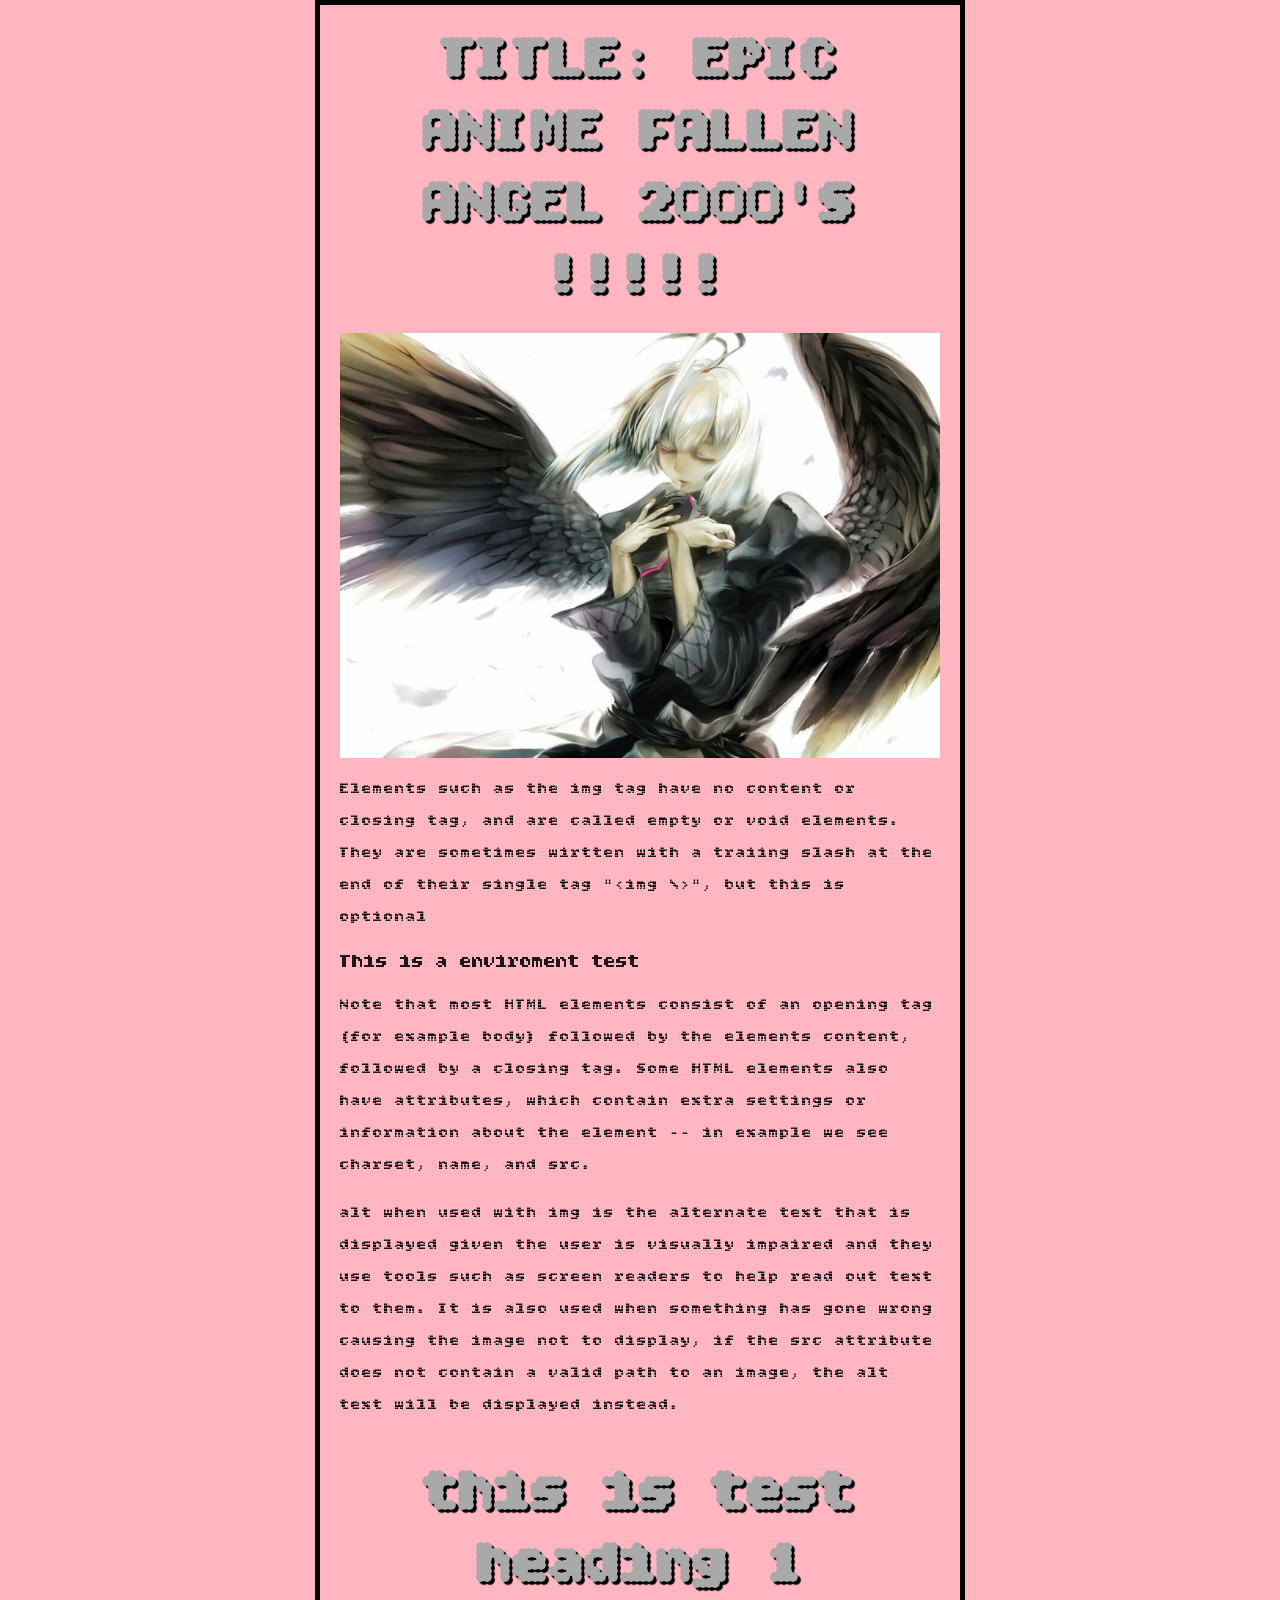
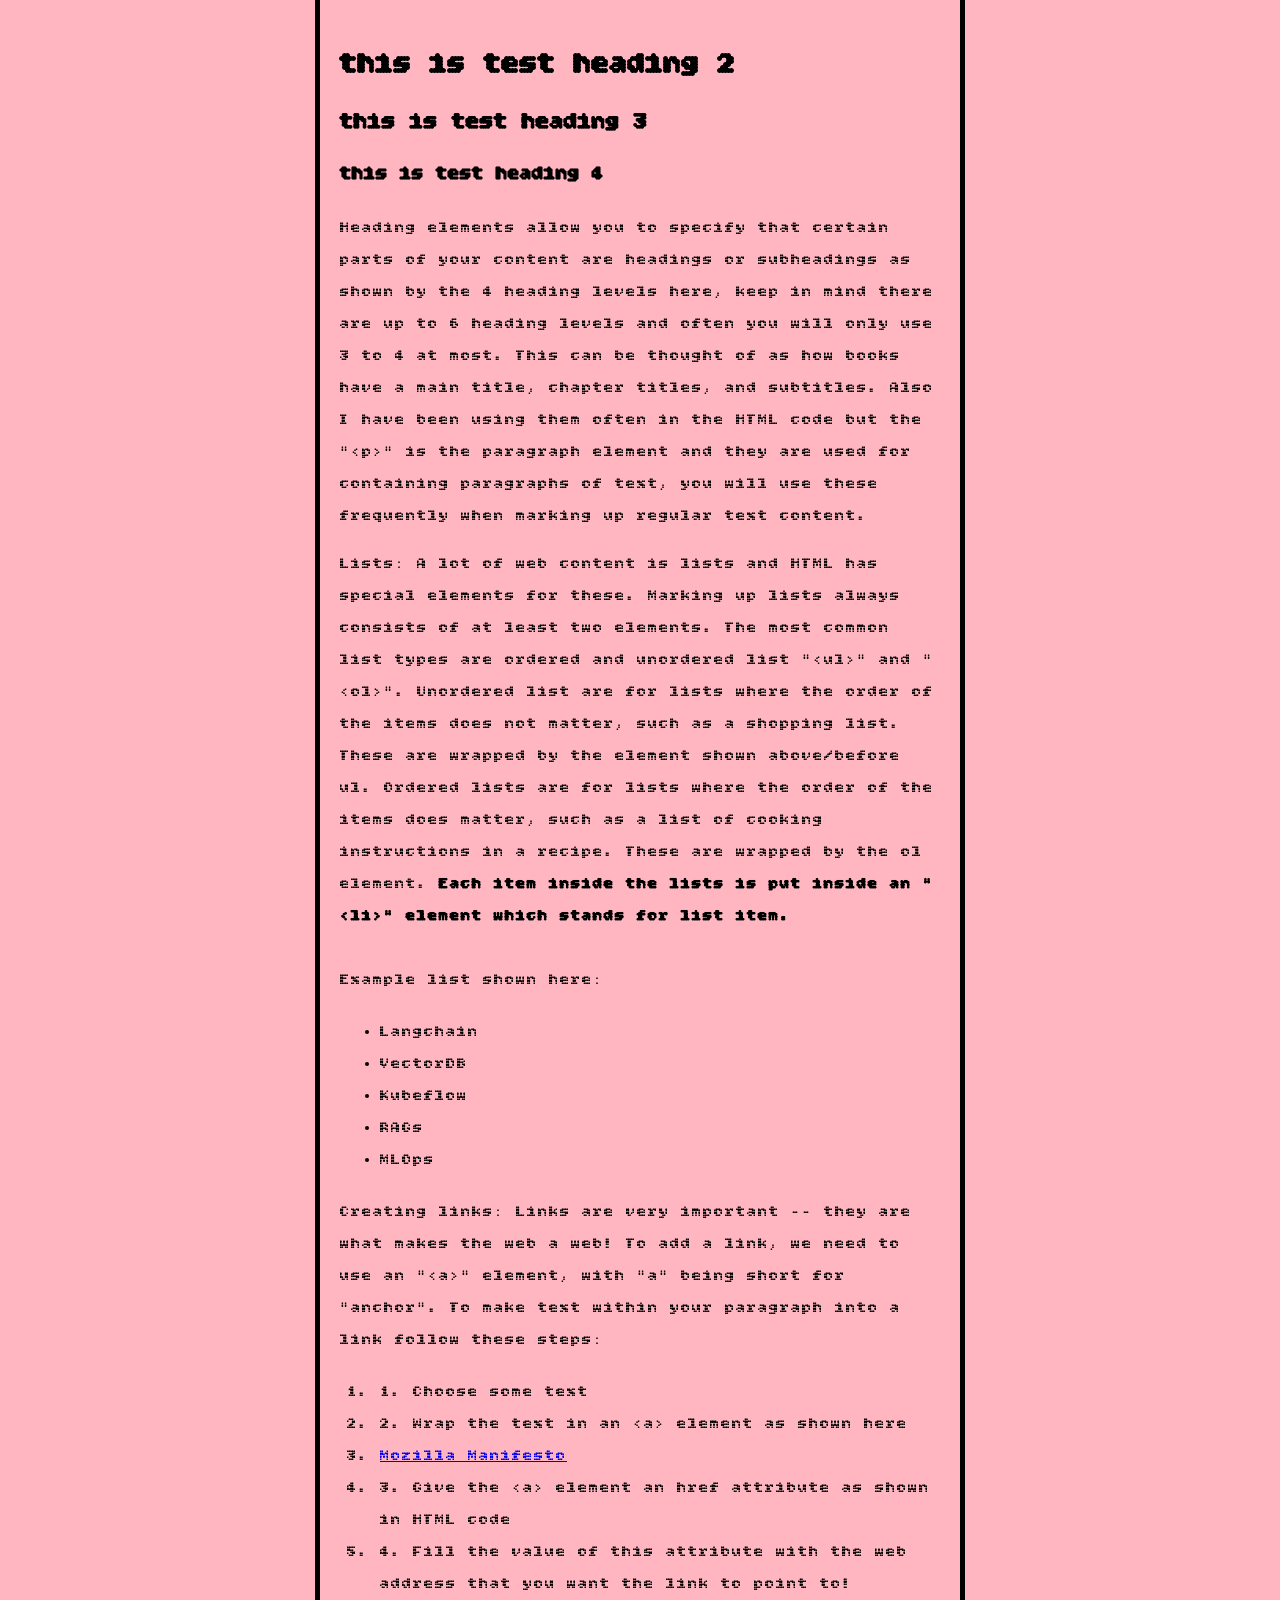
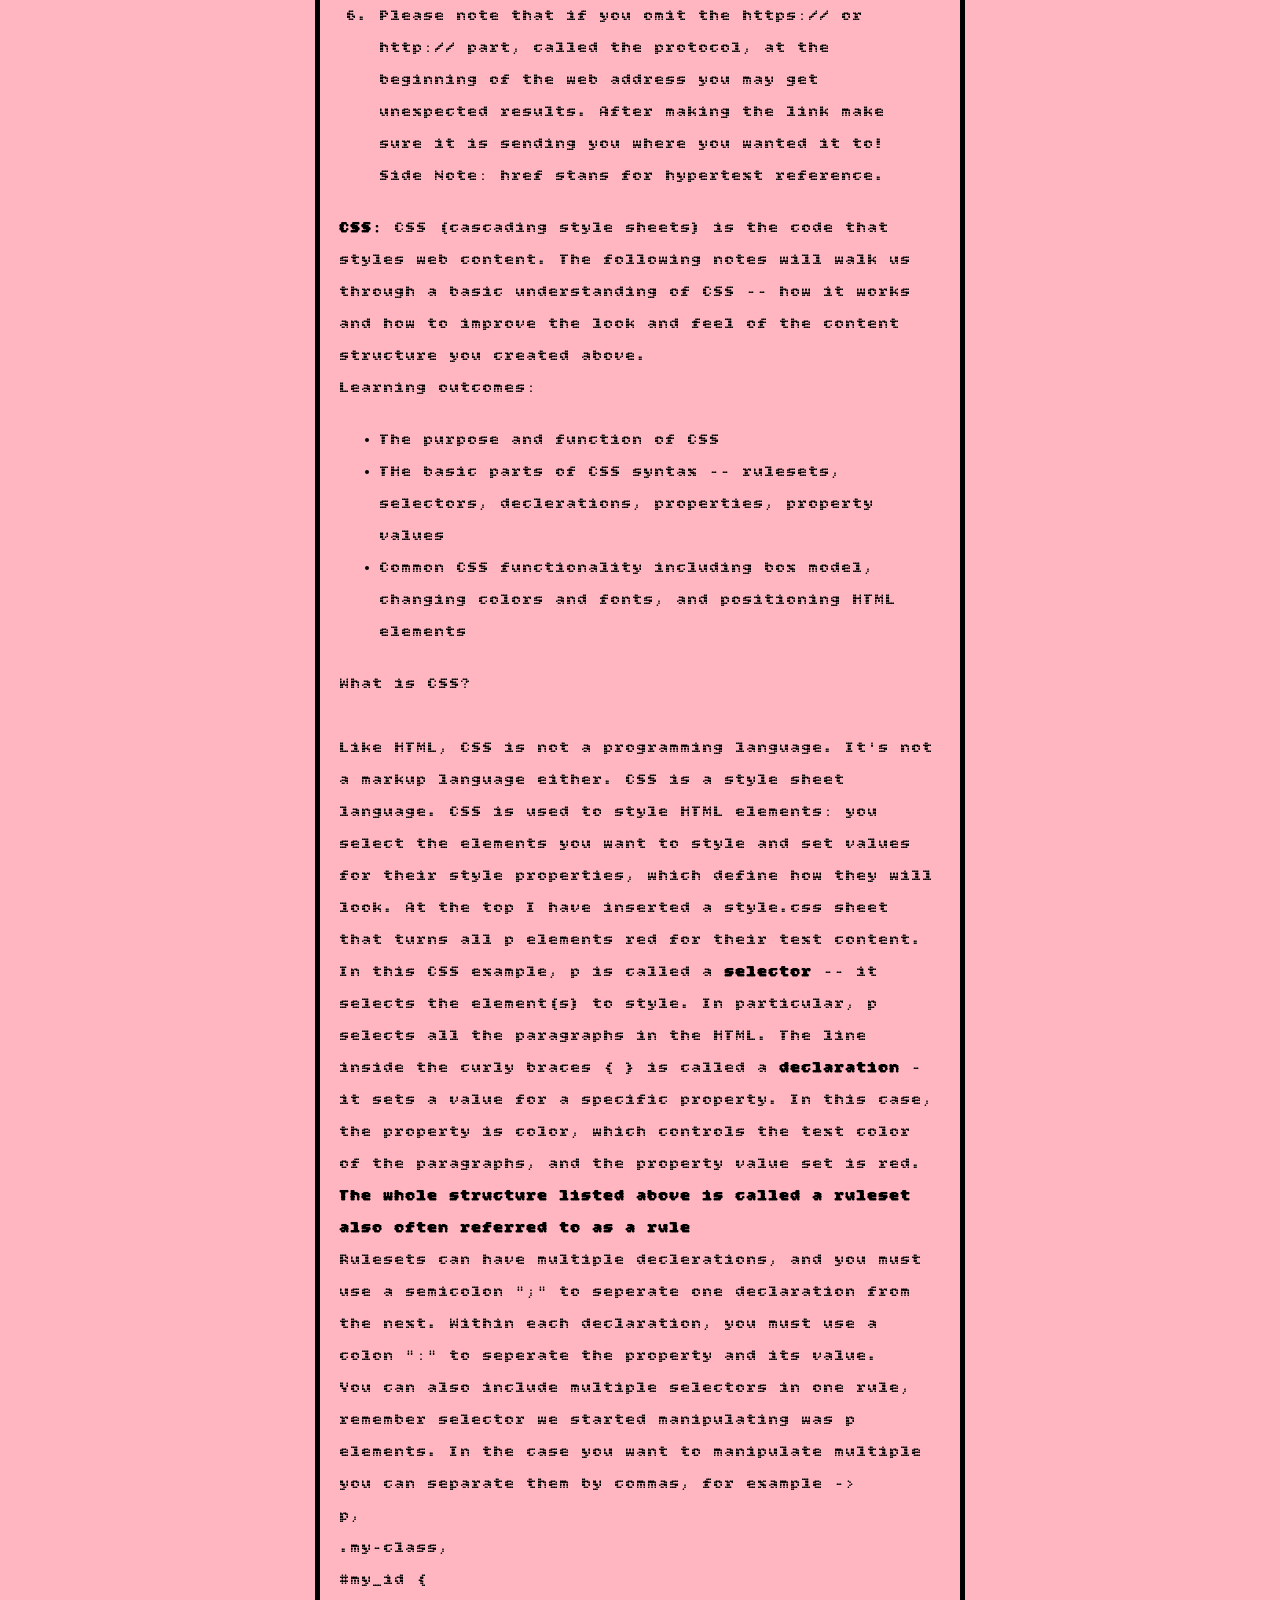
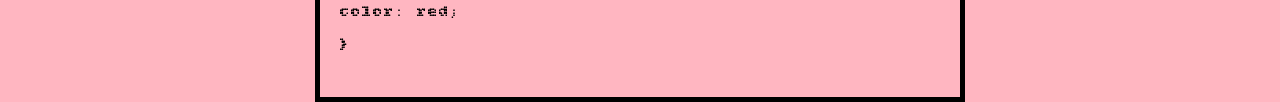
<file: testing/index.html>
<!DOCTYPE html>
<html>
  <head> <!-- The head element acts as a container for all the stuff you want to include on the HTML page that is not content you are showing
to your page viewers, this includes things like keywords, a page description that you want to appear in search results, CSS to style the content
character set declerations, and more-->
<link rel="preconnect" href="https://fonts.googleapis.com">
<link rel="preconnect" href="https://fonts.gstatic.com" crossorigin>
<link href="https://fonts.googleapis.com/css2?family=Bitcount+Grid+Double:wght@100..900&display=swap" rel="stylesheet">
    <link href="styles/style.css" rel="stylesheet"/>
    <meta charset="utf-8" /> <!-- this element sets the character set your document should use to UTF 8, which includes most characters
from the vast majority of written languages, essentially it can now handle anyh textual content you might put on it, there is no reason not to 
set this, and it can help avoid problems later on-->
    <meta name="viewport" content="width=device-width" /> <!-- the viewport element ensures the page renders at the width of the browser viewport
, preventing mobile browsers from rendering pages wider than the viewport and then shrinkng them down-->
    <title>My test page</title> <!-- title element sets the title of your page, which is the title that appears in the browser tab the page is 
loaded in. It is also used to descrive the page when you bookmark/favorite it-->
<!-- the body element contains all the content that you want to show to the web users when they visit your page, whether that is text 
, images, videos, games, playable audio trakcs, or whatever else. At the moment it only contains a single image element but we will add more contentlater on.-->
    </head>
    <body>
        <h1>
      TITLE: EPIC ANIME FALLEN ANGEL 2000'S !!!!!
    </h1><img src="images/a9e9e5bfcdc8510c17be6ad6c769e731.jpg" alt="This is an image of a fallen angel" />
    <p> Elements such as the img tag have no content or closing tag, and are called empty or void elements. They are sometimes wirtten with a traiing slash at the end of their single tag "&lt;img \&gt;", but this is optional</p>
    <text> This is a enviroment test </text> 
  <p> Note that most HTML elements consist of an opening tag (for example body) followed by the elements content, followed by a closing tag. Some HTML elements also have attributes, which contain extra settings or information about the element -- in example we see charset, name, and src.
    </p>
    <p>
      <text>
      alt when used with img is the alternate text that is displayed given the user is visually impaired and they use tools such as screen readers to help read out text to them. It is also used when something has gone wrong causing the image not to display, if the src attribute does not contain a valid path to an image, the alt text will be displayed instead.
    </text>
  </p>
    <p>
      <h1>
      this is test heading 1
    </h1>
    <h2>
      this is test heading 2
    </h2>
    <h3>
      this is test heading 3
    </h3>
    <h4>
      this is test heading 4
    </h4>
    </p>
    <p>
      Heading elements allow you to specify that certain parts of your content are headings or subheadings as shown by the 4 heading levels here, keep in mind there are up to 6 heading levels and often you will only use 3 to 4 at most. This can be thought of as how books have a main title, chapter titles, and subtitles. Also I have been using them often in the HTML code but the "&lt;p&gt;" is the paragraph element and they are used for containing paragraphs of text, you will use these frequently when marking up regular text content.
    </p>
    <p>
      Lists: A lot of web content is lists and HTML has special elements for these. Marking up lists always consists of at least two elements. The most common list types are ordered and unordered list "&lt;ul&gt;" and "&lt;ol&gt;". Unordered list are for lists where the order of the items does not matter, such as a shopping list. These are wrapped by the element shown above/before ul. Ordered lists are for lists where the order of the items does matter, such as a list of cooking instructions in a recipe. These are wrapped by the ol element. <b>Each item inside the lists is put inside an "&lt;li&gt;" element which stands for list item. </b> <br>
      <br>
      Example list shown here:
      <ul>
        <li>Langchain</li>
        <li>VectorDB</li>
        <li>Kubeflow</li>
        <li>RAGs</li>
        <li>MLOps</li>
      </ul>
    </p>
    <p>
      Creating links: Links are very important -- they are what makes the web a web! To add a link, we need to use an "&lt;a&gt;" element, with "a" being short for "anchor". To make text within your paragraph into a link follow these steps: <br>
      <ol>
      <li>1. Choose some text</li>
      <li>2. Wrap the text in an &lt;a&gt; element as shown here</li>
      <li><a href="https://www.mozilla.org/en-US/about/manifesto/">Mozilla Manifesto</a></li>
      <li>3. Give the &lt;a&gt; element an href attribute as shown in HTML code</li>
      <li>4. Fill the value of this attribute with the web address that you want the link to point to!</li>
      <li> Please note that if you omit the https:// or http:// part, called the protocol, at the beginning of the web address you may get unexpected results. After making the link make sure it is sending you where you wanted it to!<br>
        Side Note: href stans for hypertext reference.
      </li>
    </ol>
    </p>
    <p>
      <b>CSS:</b> CSS (cascading style sheets) is the code that styles web content. The following notes will walk us through a basic understanding of CSS -- how it works and how to improve the look and feel of the content structure you created above. <br>
      Learning outcomes:
      <ul>
        <li>The purpose and function of CSS</li>
        <li>THe basic parts of CSS syntax -- rulesets, selectors, declerations, properties, property values</li>
        <li>Common CSS functionality including box model, changing colors and fonts, and positioning HTML elements</li>
      </ul>
    </p>
    <p>
    What is CSS? <br>
    <br>
    Like HTML, CSS is not a programming language. It's not a markup language either. CSS is a style sheet language. CSS is used to style HTML elements: you select the elements you want to style and set values for their style properties, which define how they will look. At the top I have inserted a style.css sheet that turns all p elements red for their text content.<br>
      In this CSS example, p is called a <b>selector</b> -- it selects the element(s) to style. In particular, p selects all the paragraphs in the HTML. The line inside the curly braces { } is called a <b>declaration</b> - it sets a value for a specific property. In this case, the property is color, which controls the text color of the paragraphs, and the property value set is red. <br>
      <b>The whole structure listed above is called a ruleset also often referred to as a rule</b><br>
      Rulesets can have multiple declerations, and you must use a semicolon ";" to seperate one declaration from the next. Within each declaration, you must use a colon ":" to seperate the property and its value.
      <br>
      You can also include multiple selectors in one rule, remember selector we started manipulating was p elements. In the case you want to manipulate multiple you can separate them by commas, for example -> <br>
      p,<br>
      .my-class,<br>
      #my_id {<br>
         color: red; <br>
      }<br>
  </p>
  </body>
</html>
</file>
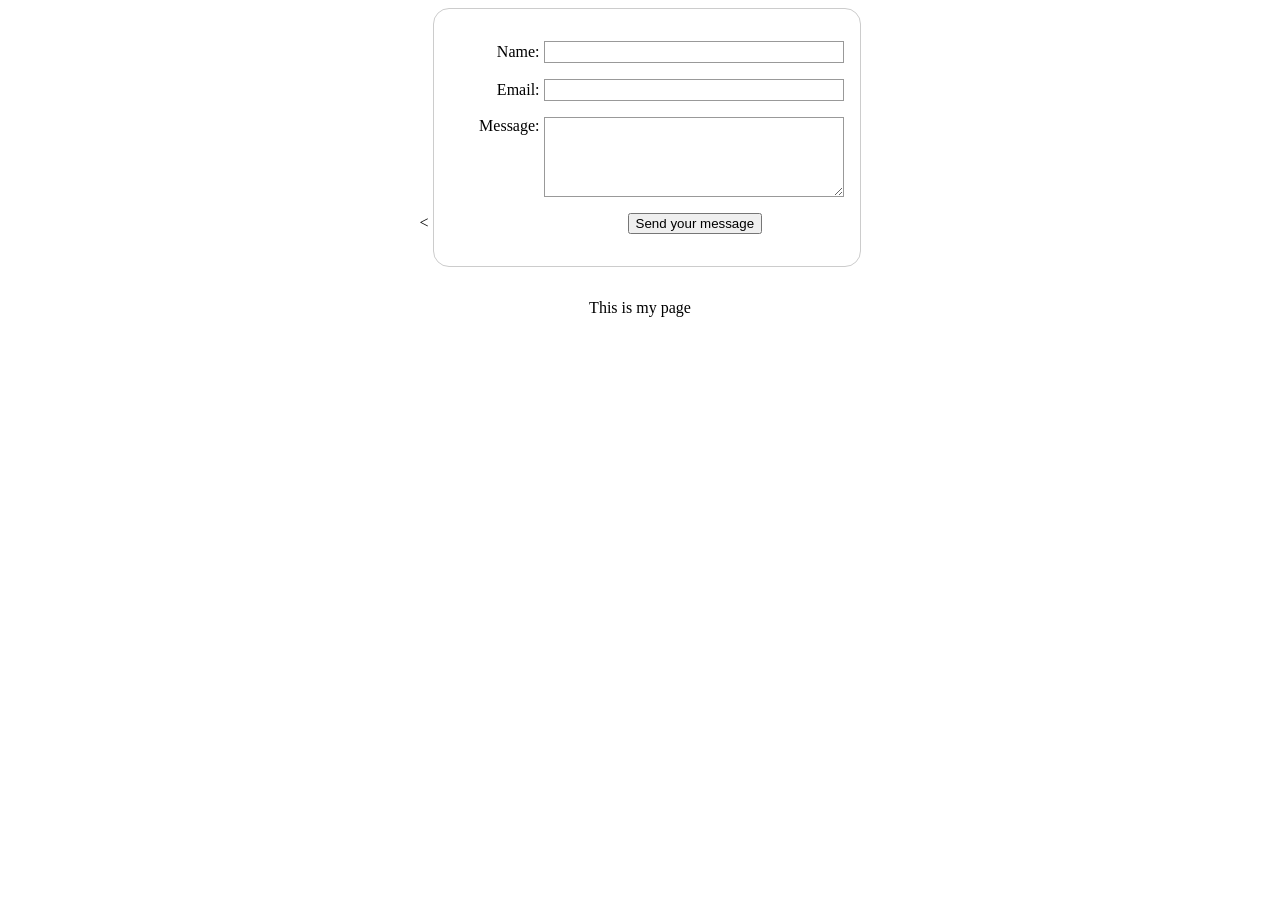
<file: testing/form.html>
<<!DOCTYPE html>
<html lang="en-US">
  <head>
    <style>
    body {
      text-align: center;
    }

    form {
      display: inline-block;
      padding: 1em;
      border: 1px solid #cccccc;
      border-radius: 1em;
    }

    p + p {
      margin-top: 1em;
    }

    label {
      display: inline-block;
      min-width: 90px;
      text-align: right;
    }

    input,
    textarea {
      font: 1em sans-serif;
      width: 300px;
      box-sizing: border-box;
      border: 1px solid #999999;
    }

    input:focus,
    textarea:focus {
      outline-style: solid;
      outline-color: black;
    }

    textarea {
      vertical-align: top;
      height: 5em;
    }

    .button {
      padding-left: 90px;
    }

    button {
      margin-left: 0.5em;
    }
    </style>
    <meta charset="utf-8">
    <meta name="viewport" content="width=device-width">
    <title>My test page</title>
  </head>
  <body>
    <form action="/my-handling-form-page" method="post">
      <p>
        <label for="name">Name:</label>
        <input type="text" id="name" name="user_name" />
      </p>
      <p>
        <label for="mail">Email:</label>
        <input type="email" id="mail" name="user_email" />
      </p>
      <p>
        <label for="msg">Message:</label>
        <textarea id="msg" name="user_message"></textarea>
      </p>
      <p class="button">
        <button type="submit">Send your message</button>
      </p>
    </form>
    <p>This is my page</p>
  </body>
</html>
</file>
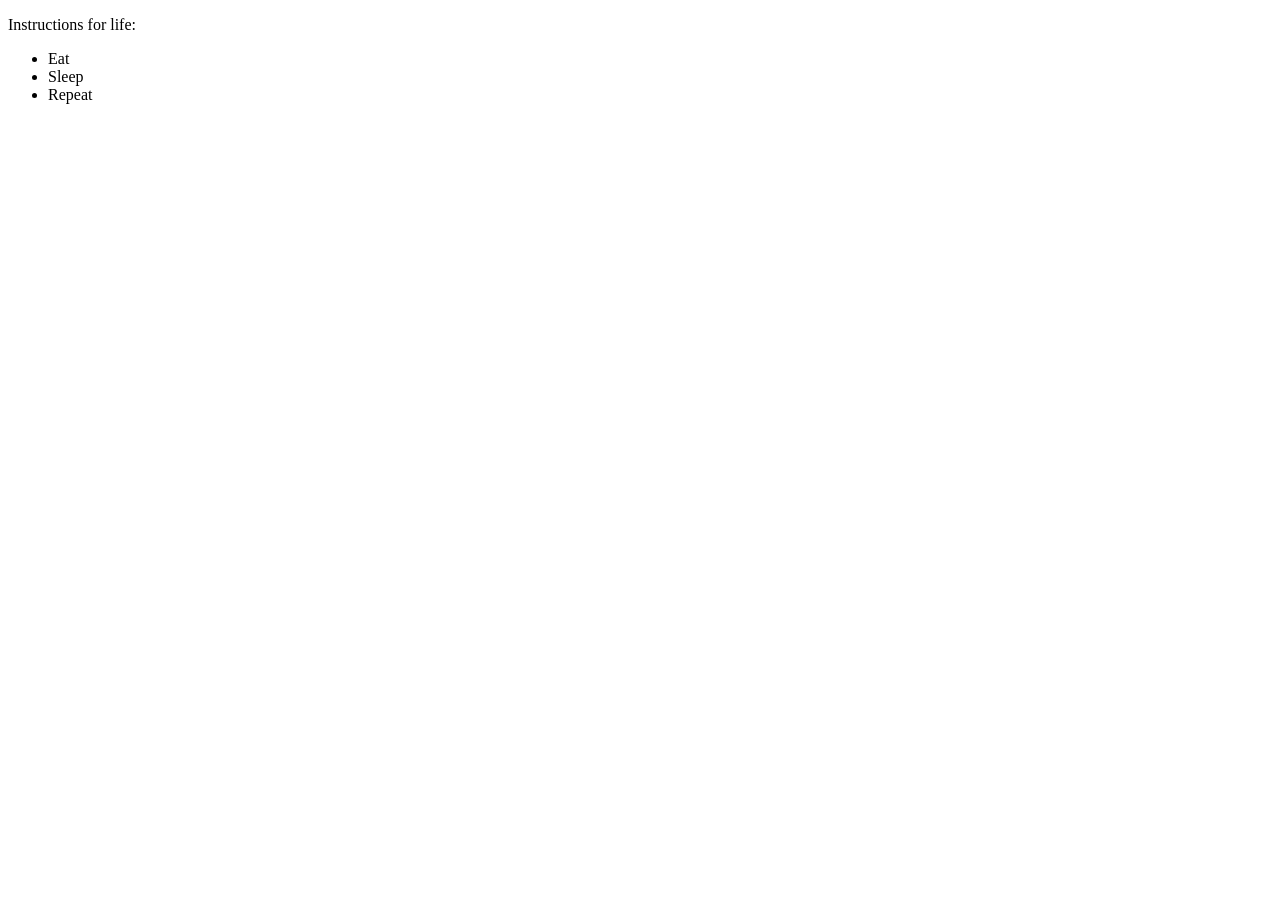
<file: testing/test0.html>
<!DOCTYPE html> <!-- This is an archaic technique that meant to act as a link to a set of rules that the HTML page had to follow
                     , they are not needed much anymore we just always have to put it at the top to make sure the file behaves properly-->
<html>          <!-- The html tag is an element that wraps all the content on the page and is known as the root element, it also includes the
                    the lang attribute, which sets the primary language of the document-->
    <p>Instructions for life:</p>
    <ul>
        <li>Eat</li>
        <li>Sleep</li>
        <li>Repeat</li>
    </ul>
</html>
</file>
<file: testing/styles/style.css>
html {
  background-color: lightpink;
  font-size: 20px;
  font-family: Bitcount Grid Double;
}

body {
  width: 600px;
  margin: 0 auto;
  background-color: transparent;
  padding: 0 20px 20px 20px;
  border: 5px solid black;
}

h1 {
  font-size: 60px;
  text-align: center;
  margin: 0;
  padding: 20px 0;
  color: darkgrey;
  text-shadow: 3px 3px 1px black;
}

p,
li {
  font-size: 16px;
  line-height: 2;
  letter-spacing: 1px;
}

img {
  display: block;
  margin: 0 auto;
  max-width: 100%;
}
/* One thing you will notice as you use CSS more is that CSS is all about boxes, Most HTML elements on a page can be thought of as boxes that sit on top of or alongside other boxes. You can set values on these boxes for size, color, positioning, etc. This is referred to as the box model. So there is the main text in the center then padding, then a border then more padding and a margin. 
Each box that takes up space on your page has properties like: 
Padding: the space around the content. In the previous example, it is the space around the paragraph text.
Border: the solid line just outside the padding.
Margin: the space outside the border
In this section, we also use the following properties, some of which you've seen before:
1. width: the width of an element
2. background-color: the color behind an element's content and padding.
3. color: the color of an elements content(usually text)
4. text-shadow: a drop shadow on the text inside an element
5. display: the display mode of an element (which basically refers to how it appears or is laid out on the web page).

0 auto: when you set two values on a property like margin or padding, the first value effects the elements top and bottom sides, which was 0 in our case, the second value affects the left and right side. Auto is a special value that divides the available horizontal space evenly between left and right.
padding: 0 20px 20px 20px -> this sets four values for padding. The goal is to put some space around the content, in this example there is no padding on the top of the body and 20 pixels on the right, bottom and left. The values set top, right, bottom, and left padding in that order.
text-shadow: 3px 3px 1px black -> the first pixel value sets the horizontal offset of the shadow from the text: how far it moves accross. The secondpixel value sets the veritcal offset of the shadow from the text: how far it moves down. The third pixel values sets the blur radius of the shadow. A larger value produces a more fuzzy looking shadow. The fourth value is self explanatory setting the base color of the shadow.

We also made the image look better by using a trick, the body element is a block element meaning it takes up space on the page and can accept margin, padding, and other box properties. The img element on the other hand is an inline element which is why it does not follow body elements formatting of having a closing block <img/> <-- img is inline so it does not have this. By default they do not accept margin values in the same way block elements do. For the auto-margin trick to work on this image, we must give it a block-level behavior by using display: block; Finally we set the max-width property to 100% to ensure that if the image is larger than the width set on the body (600 pixels) in this case, it will be constrained to 600px and won't stretch wider.
.... */
</file>
